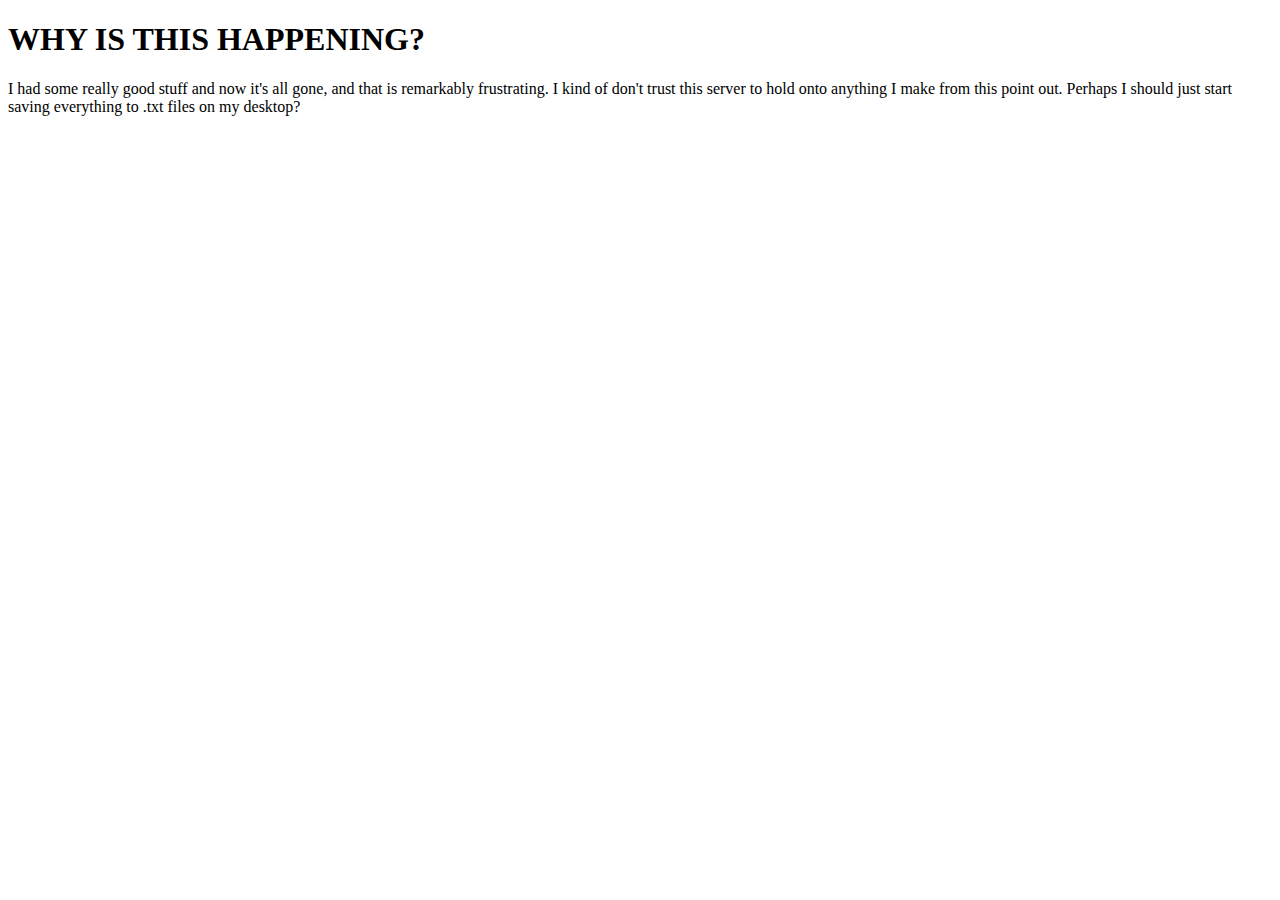
<file: problems/index.html>
<!--hopefully this will work? and I'll be able to find this on github?-->

<!DOCTYPE html>
<html lang="en">
  <head>
    <title>
      Frustration Station
    </title>
  </head>
  <body>
      <h1>WHY IS THIS HAPPENING?</h1>
      <span>I had some really good stuff and now it's all gone, and that is remarkably frustrating. I kind of don't trust this server to hold onto anything I make from this point out. Perhaps I should just start saving everything to .txt files on my desktop?</span>
  </body>
</html>
</file>
